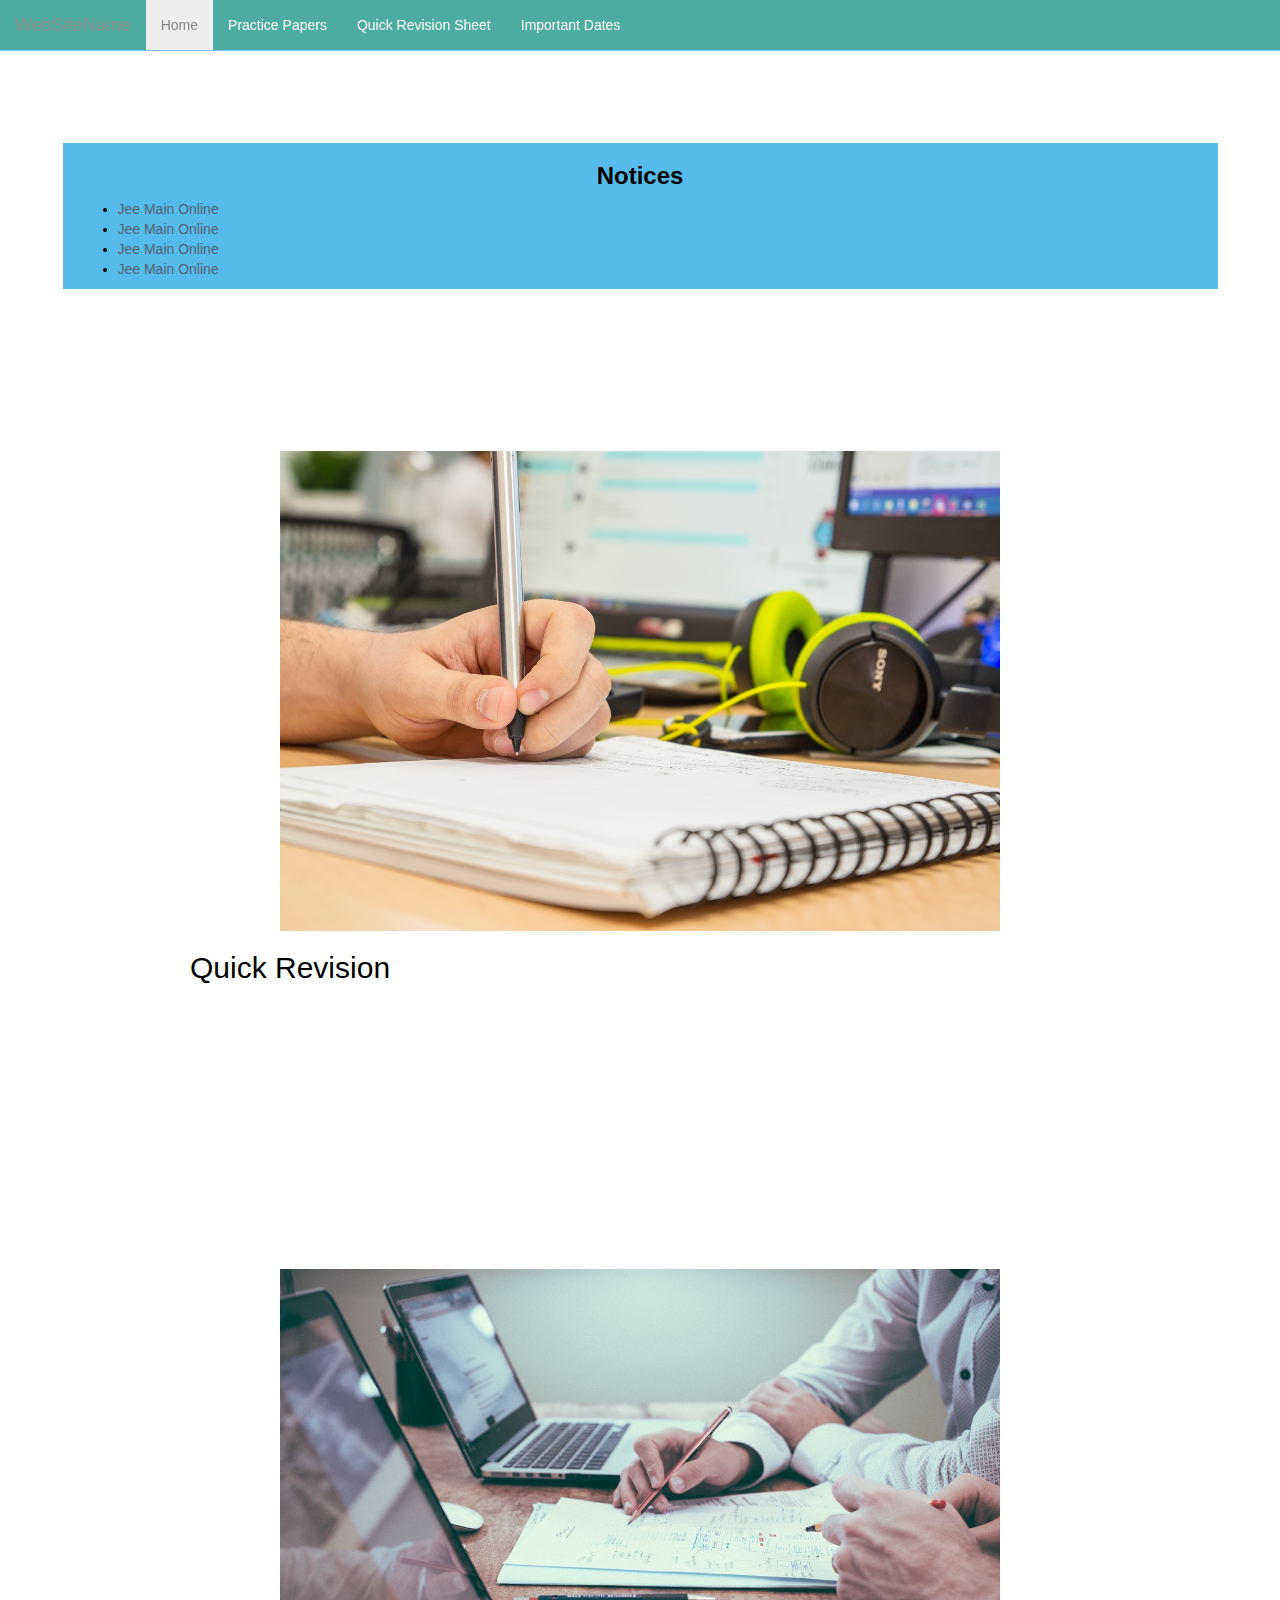
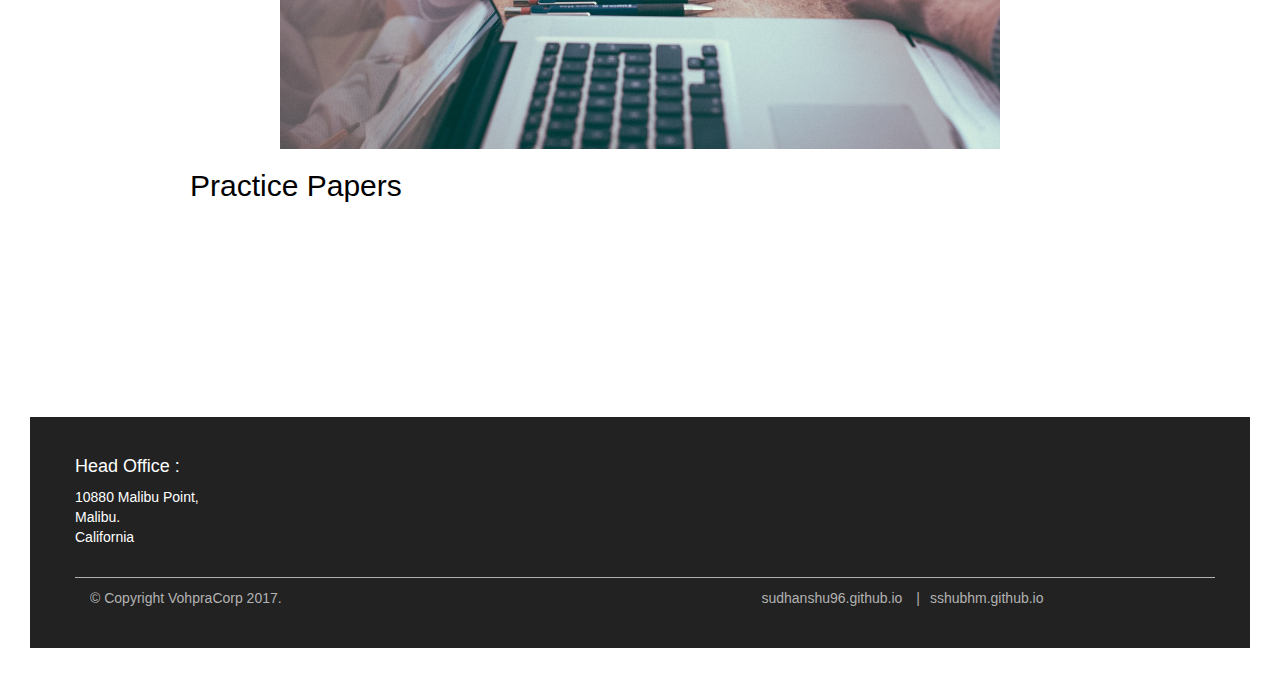
<file: index.html>
<!DOCTYPE html>
<html>
<head>
	<title>Homepage</title>
	<meta name="viewport" content="width=device-width, initial-scale=1.0">

	<link rel="stylesheet" href="//maxcdn.bootstrapcdn.com/bootstrap/3.3.7/css/bootstrap.min.css">
  <link rel="stylesheet" type="text/css" href="style.css">


</head>
<body>
	<div class="container-fluid">
	<nav class="navbar navbar-default navbar-fixed-top">
  <div class="container-fluid">
    <div class="navbar-header">
      <a class="navbar-brand" href="1">WebSiteName</a>

      <button class="navbar-toggle collapsed" data-toggle="collapse" data-target="#myNavbar">
        <span class="icon-bar"></span>
        <span class="icon-bar"></span>
        <span class="icon-bar"></span> 
      </button>
    </div>
    <div class="collapse navbar-collapse" id="myNavbar">
      <ul class="nav navbar-nav">
        <li class="active"><a href="index.html">Home</a></li>
        <li><a href="1">Practice Papers</a></li>
        <li><a href="quick-revision.html">Quick Revision Sheet</a></li> 
        <li><a href="1">Important Dates</a></li> 
      </ul>
    </div>
  </div>
</nav>


<div class="modal-body row main-row" style="padding: 5%; margin-top: 10px">
  <div class="col-md-2 m container-fluid notice-container">
    <h3 class="notice">Notices</h3>
    <ul>
      <li>
          <a href="#" style="color: #546076;">Jee Main Online</a>
      </li>
      <li>
          <a href="#" style="color: #546076;">Jee Main Online</a>
      </li>
      <li>
          <a href="#" style="color: #546076;">Jee Main Online</a>
      </li>
      <li>
          <a href="#" style="color: #546076;">Jee Main Online</a>
      </li>
    </ul>
  </div>

  <div class="col-md-5 m container-fluid">
  	<div class="image" style="padding: 10%">
  			<img src="img/quick-revision.jpg" class="img-responsive" align="middle">
        <h2 style="color: #000">Quick Revision</h2>
    </div>
  </div>
  <div class="col-md-5 m container-fluid">
    <div class="image" style="padding: 10%">
      <img src="img/previous-year-papers.jpg" class="img-responsive" align="middle">
          <h2 style="color: #000">Practice Papers</h2>
    </div>
  </div>
</div>
	</div>

    <footer class="site-footer">
    <div class="container">
      <div class="row">
      <div class="col-md-5">
        <h4>Head Office :</h4>
        <address>
          10880 Malibu Point,<br>
          Malibu.<br>
          California
        </address>
      </div>    
      </div>
      <div class="bottom-footer">
        <div class="col-md-5">&copy; Copyright VohpraCorp 2017.</div>
        <div class="col-md-7">
          <ul class="footer-inline">
            <li><a href="https://sudhanshu96.github.io/">sudhanshu96.github.io</a></li>
            <li><a href="https://sshubhm.github.io/">sshubhm.github.io</a></li>
          </ul>
        </div>
      </div>
    </div>
  </footer>
  <script src="https://ajax.googleapis.com/ajax/libs/jquery/3.1.1/jquery.min.js"></script>
  <script src="https://maxcdn.bootstrapcdn.com/bootstrap/3.3.7/js/bootstrap.min.js"></script>
	
</body>
</html>
</file>
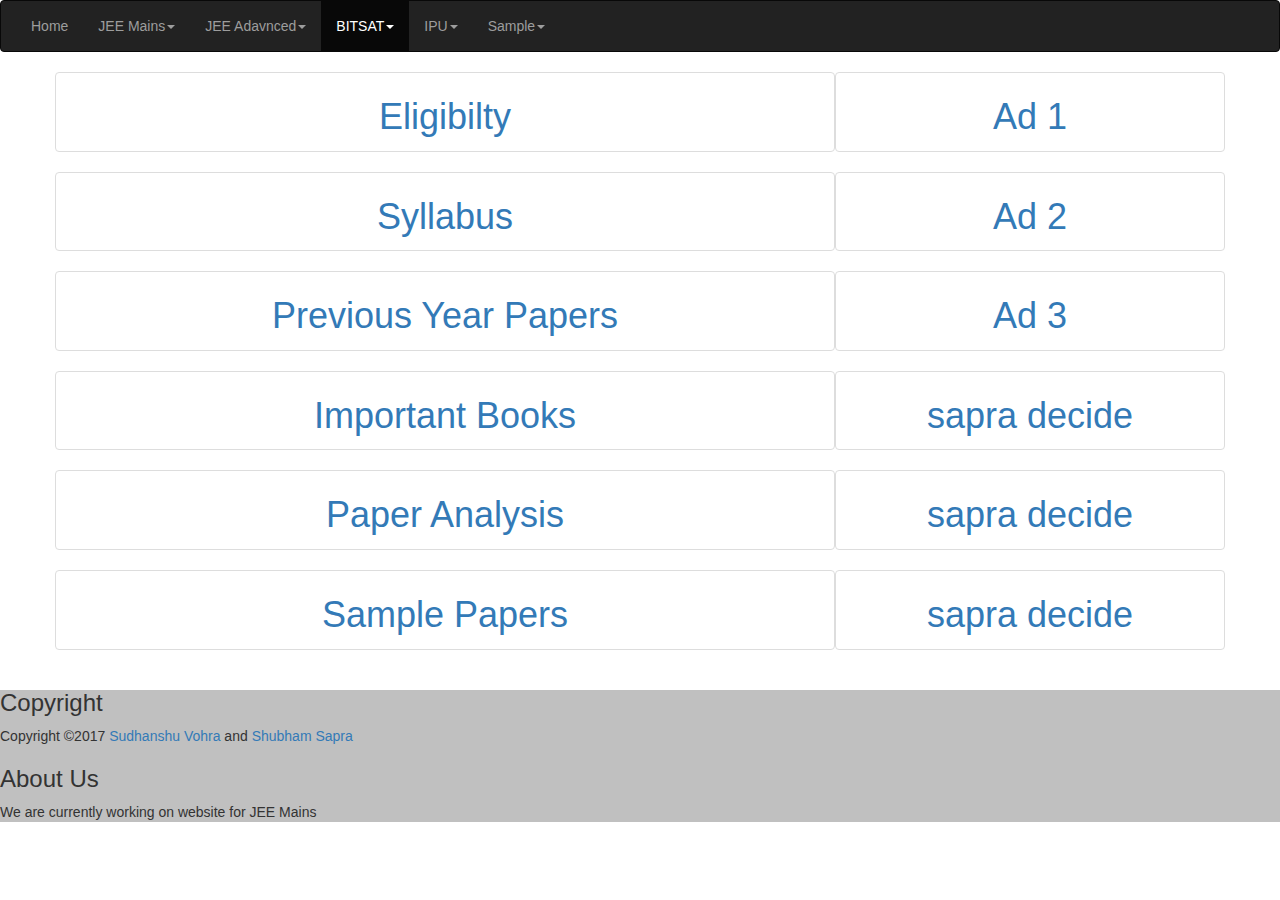
<file: bitsat.html>
<link rel="stylesheet"  href="//maxcdn.bootstrapcdn.com/bootstrap/3.3.7/css/bootstrap.min.css"/>

<!DOCTYPE html>
<html>
<head>
	<title>All about BITSAT</title>
</head>
<body>
		<header>
		
		<nav class="navbar navbar-inverse bg-inverse">
			<div class="container-fluid">
   				<ul class="nav navbar-nav" style="color:#000000">
					<li ><a href="index.html">Home</a></li>
					<li class="dropdown ">
						<a class="dropdown-toogle" data-toogle="dropdown" href="jeemain.html">JEE Mains<span class="caret"></span></a>
						<ul class="dropdown-menu">
							<li><a href="#">Previous Year Papers</a></li>
							<li><a href="#">Important Books</a>></li>
							<li><a href="#">Eligibilty</a></li>
							<li><a href="#">Syllabus</a></li>
							<li><a href="#">Paper Analysis</a></li>
							<li><a href="#">Sample Papers</a></li>
						</ul>
					</li>
					<li class="dropdown">
						<a class="dropdown-toogle" data-toogle="dropdown" href="jeeadvanced.html">JEE Adavnced<span class="caret"></span></a>
						<ul class="dropdown-menu">
							<li><a href="#">Previous Year Papers</a></li>
							<li><a href="#">Important Books</a>></li>
							<li><a href="#">Eligibilty</a></li>
							<li><a href="#">Syllabus</a></li>
							<li><a href="#">Paper Analysis</a></li>
							<li><a href="#">Sample Papers</a></li>
						</ul>
					</li>
					<li class="dropdown active">
						<a class="dropdown-toogle" data-toogle="dropdown" href="bitsat.html">BITSAT<span class="caret"></span></a>
						<ul class="dropdown-menu">
							<li><a href="#">Previous Year Papers</a></li>
							<li><a href="#">Important Books</a>></li>
							<li><a href="#">Eligibilty</a></li>
							<li><a href="#">Syllabus</a></li>
							<li><a href="#">Paper Analysis</a></li>
							<li><a href="#">Sample Papers</a></li>
						</ul>
					</li>
					<li class="dropdown">
						<a class="dropdown-toogle" data-toogle="dropdown" href="ipu.html">IPU<span class="caret"></span></a>
						<ul class="dropdown-menu">
							<li><a href="#">Previous Year Papers</a></li>
							<li><a href="#">Important Books</a>></li>
							<li><a href="#">Eligibilty</a></li>
							<li><a href="#">Syllabus</a></li>
							<li><a href="#">Paper Analysis</a></li>
							<li><a href="#">Sample Papers</a></li>
						</ul>
					</li>
					<li class="dropdown">
						<a class="dropdown-toogle" data-toogle="dropdown" href="#">Sample<span class="caret"></span></a>
						<ul class="dropdown-menu">
							<li><a href="#">Previous Year Papers</a></li>
							<li><a href="#">Important Books</a>></li>
							<li><a href="#">Eligibilty</a></li>
							<li><a href="#">Syllabus</a></li>
							<li><a href="#">Paper Analysis</a></li>
							<li><a href="#">Sample Papers</a></li>
						</ul>
					</li>
				</ul>
			</div>
		</nav>
	</header>

	<div id="JEE-Mains-content" class="container-fluid">
		<div class="container">
			<div class="row" id="eligibilty">
				<div class="col-md-8 thumbnail">
					<h1 class="text-center text-primary">Eligibilty</h1>
				</div>
				<div class="col-md-4 thumbnail">
					<h1 class="text-center text-primary">Ad 1</h1>
				</div>
			</div>
			<div class="row" id="syllabus">
				<div class="col-md-8 thumbnail">
					<h1 class="text-center text-primary">Syllabus</h1>
				</div>
				<div class="col-md-4 thumbnail">
					<h1 class="text-center text-primary">Ad 2</h1>
				</div>
			</div>
			<div class="row" id="previous-year-papers">
				<div class="col-md-8 thumbnail">
					<h1 class="text-center text-primary">Previous Year Papers</h1>
				</div>
				<div class="col-md-4 thumbnail">
					<h1 class="text-center text-primary">Ad 3</h1>
				</div>
			</div>
			<div class="row" id="important-books">
				<div class="col-md-8 thumbnail">
					<h1 class="text-center text-primary">Important Books</h1>
				</div>
				<div class="col-md-4 thumbnail">
					<h1 class="text-center text-primary">sapra decide</h1>
				</div>
			</div>
			<div class="row" id="paper-analysis">
				<div class="col-md-8 thumbnail">
					<h1 class="text-center text-primary">Paper Analysis</h1>
				</div>
				<div class="col-md-4 thumbnail">
					<h1 class="text-center text-primary">sapra decide</h1>
				</div>
			</div>
			<div class="row" id="sample-papers">
				<div class="col-md-8 thumbnail">
					<h1 class="text-center text-primary">Sample Papers</h1>
				</div>
				<div class="col-md-4 thumbnail">
					<h1 class="text-center text-primary">sapra decide</h1>
				</div>
			</div>			
		</div>
	</div>
	
	<footer style="background-color: silver">
		<div class="footer-box">
			<div class="footer-box-title"><h3>Copyright</h3></div>
			<div class="footer-box-entry">Copyright &copy;2017 <a href="sudhanshu96.github.io">Sudhanshu Vohra</a> and <a href="#">Shubham Sapra</a></div>
		</div>
		<div class="footer-box">
			<div class="footer-box-title"><h3>About Us</h3></div>
			<div class="footer-box-entry">We are currently working on website for JEE Mains</div>
		</div>
	</footer>

</body>
</html>
</file>
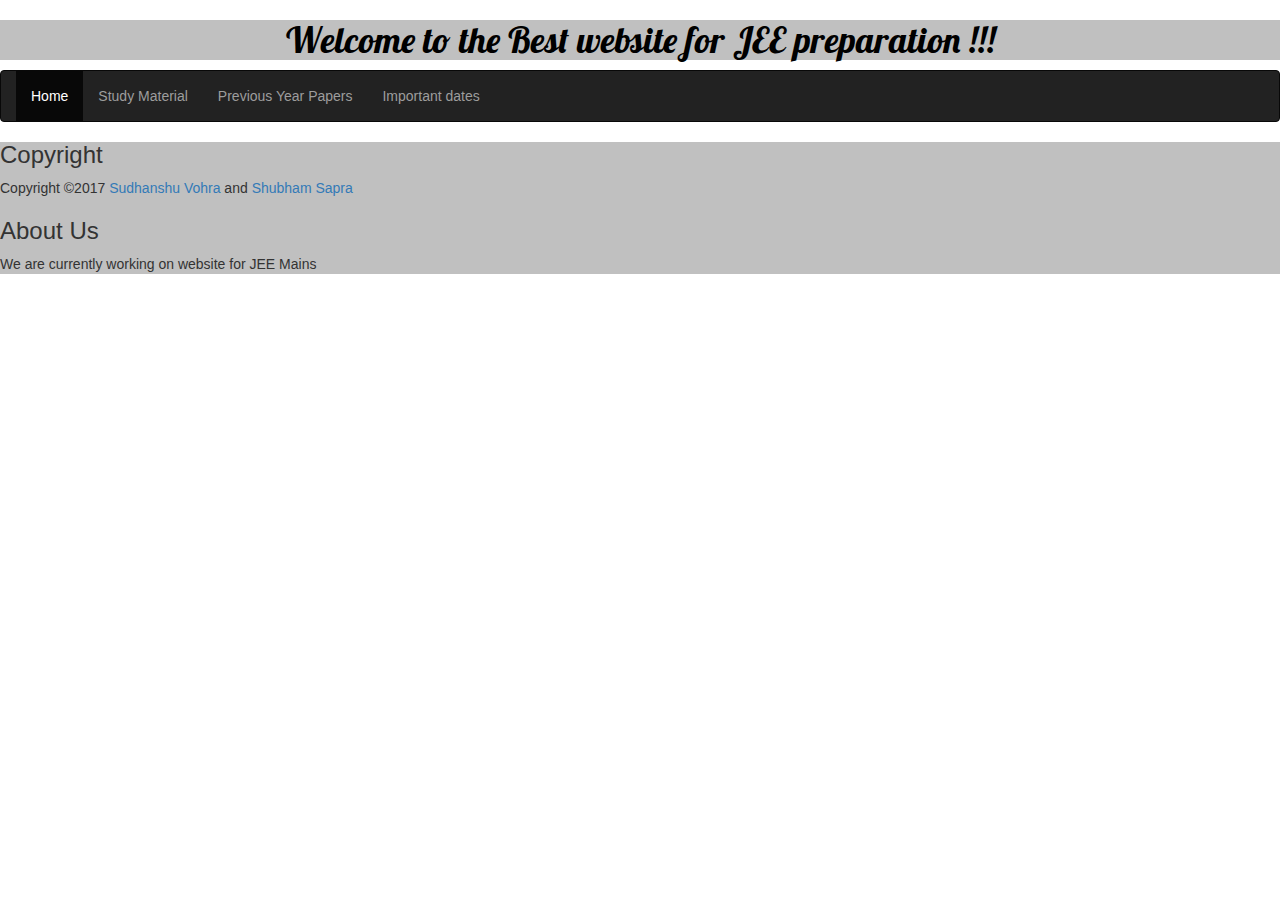
<file: Bootstrap.html>
<link rel="stylesheet"  href="http://maxcdn.bootstrapcdn.com/bootstrap/3.3.7/css/bootstrap.min.css"/>

<link href="https://fonts.googleapis.com/css?family=Lobster" rel="stylesheet" type="text/css">

<style type="text/css">
	.heading-text {
		font-family: Lobster,Monospace;
		color: #000000;
	}
</style>

<!DOCTYPE html>
<html>
<head>
	<title>Making a Responsive design</title>
</head>
<body>
	<header>
		<div style="background-color: silver">
			<h1 class="text-center heading-text">Welcome to the Best website for JEE preparation !!!</h1>
		</div>
		<nav class="navbar navbar-inverse bg-inverse">
			<div class="container-fluid">
   				<ul class="nav navbar-nav" style="color:#000000">
					<li class="active"><a href="#">Home</a></li>
					<li><a href="#">Study Material</a></li>
					<li><a href="#">Previous Year Papers</a></li>
					<li><a href="#">Important dates</a></li>
				</ul>
			</div>
		</nav>
	</header>

	<footer style="background-color: silver">
		<div class="footer-box">
			<div class="footer-box-title"><h3>Copyright</h3></div>
			<div class="footer-box-entry">Copyright &copy;2017 <a href="sudhanshu96.github.io">Sudhanshu Vohra</a> and <a href="#">Shubham Sapra</a></div>
		</div>
		<div class="footer-box">
			<div class="footer-box-title"><h3>About Us</h3></div>
			<div class="footer-box-entry">We are currently working on website for JEE Mains</div>
		</div>
	</footer>
</body>
</html>
</file>
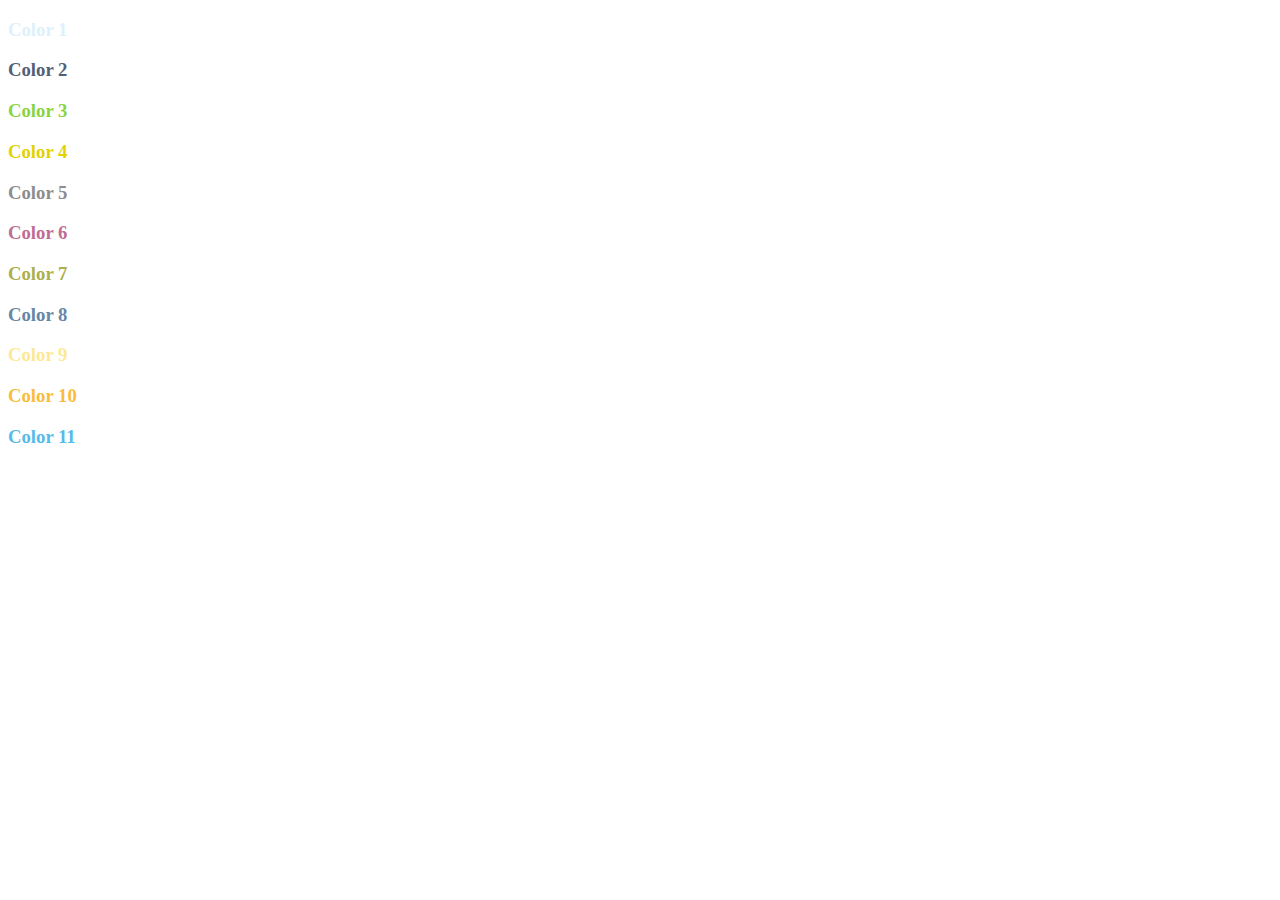
<file: color.html>
<!DOCTYPE html>
<html>
<head>
	<title>Colors</title>
</head>
<body>
	<h3 style="color: #ddf1fb;">Color 1</h3>
	<h3 style="color: #546076;">Color 2</h3>
	<h3 style="color: #8Ad43F;">Color 3</h3>
	<h3 style="color: #E3D200;">Color 4</h3>
	<h3 style="color: #8d8d8d;">Color 5</h3>
	<h3 style="color: #C06D94;">Color 6</h3>
	<h3 style="color: #ACAF4C;">Color 7</h3>	
	<h3 style="color: #6587a5;">Color 8</h3>
	<h3 style="color: #fde893;">Color 9</h3>
	<h3 style="color: #FABC3D;">Color 10</h3>	
	<h3 style="color: #55bbea;">Color 11</h3>			
</body>
</html>
</file>
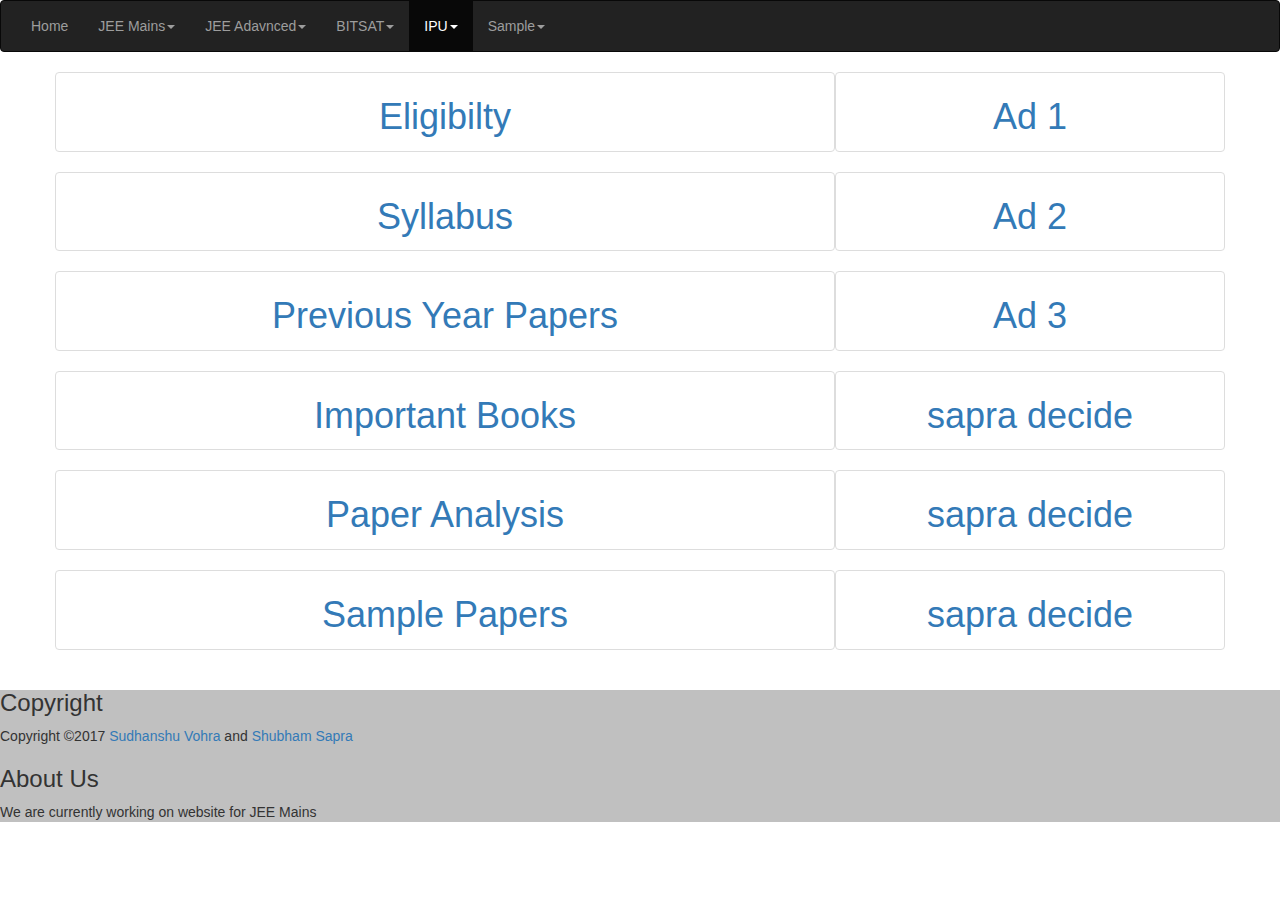
<file: ipu.html>
<link rel="stylesheet"  href="//maxcdn.bootstrapcdn.com/bootstrap/3.3.7/css/bootstrap.min.css"/>

<!DOCTYPE html>
<html>
<head>
	<title>All about IP University</title>
</head>
<body>
		<header>
		
		<nav class="navbar navbar-inverse bg-inverse">
			<div class="container-fluid">
   				<ul class="nav navbar-nav" style="color:#000000">
					<li ><a href="index.html">Home</a></li>
					<li class="dropdown ">
						<a class="dropdown-toogle" data-toogle="dropdown" href="jeemain.html">JEE Mains<span class="caret"></span></a>
						<ul class="dropdown-menu">
							<li><a href="#">Previous Year Papers</a></li>
							<li><a href="#">Important Books</a>></li>
							<li><a href="#">Eligibilty</a></li>
							<li><a href="#">Syllabus</a></li>
							<li><a href="#">Paper Analysis</a></li>
							<li><a href="#">Sample Papers</a></li>
						</ul>
					</li>
					<li class="dropdown">
						<a class="dropdown-toogle" data-toogle="dropdown" href="jeeadvanced.html">JEE Adavnced<span class="caret"></span></a>
						<ul class="dropdown-menu">
							<li><a href="#">Previous Year Papers</a></li>
							<li><a href="#">Important Books</a>></li>
							<li><a href="#">Eligibilty</a></li>
							<li><a href="#">Syllabus</a></li>
							<li><a href="#">Paper Analysis</a></li>
							<li><a href="#">Sample Papers</a></li>
						</ul>
					</li>
					<li class="dropdown">
						<a class="dropdown-toogle" data-toogle="dropdown" href="bitsat.html">BITSAT<span class="caret"></span></a>
						<ul class="dropdown-menu">
							<li><a href="#">Previous Year Papers</a></li>
							<li><a href="#">Important Books</a>></li>
							<li><a href="#">Eligibilty</a></li>
							<li><a href="#">Syllabus</a></li>
							<li><a href="#">Paper Analysis</a></li>
							<li><a href="#">Sample Papers</a></li>
						</ul>
					</li>
					<li class="dropdown active">
						<a class="dropdown-toogle" data-toogle="dropdown" href="ipu.html">IPU<span class="caret"></span></a>
						<ul class="dropdown-menu">
							<li><a href="#">Previous Year Papers</a></li>
							<li><a href="#">Important Books</a>></li>
							<li><a href="#">Eligibilty</a></li>
							<li><a href="#">Syllabus</a></li>
							<li><a href="#">Paper Analysis</a></li>
							<li><a href="#">Sample Papers</a></li>
						</ul>
					</li>
					<li class="dropdown">
						<a class="dropdown-toogle" data-toogle="dropdown" href="#">Sample<span class="caret"></span></a>
						<ul class="dropdown-menu">
							<li><a href="#">Previous Year Papers</a></li>
							<li><a href="#">Important Books</a>></li>
							<li><a href="#">Eligibilty</a></li>
							<li><a href="#">Syllabus</a></li>
							<li><a href="#">Paper Analysis</a></li>
							<li><a href="#">Sample Papers</a></li>
						</ul>
					</li>
				</ul>
			</div>
		</nav>
	</header>

	<div id="JEE-Mains-content" class="container-fluid">
		<div class="container">
			<div class="row" id="eligibilty">
				<div class="col-md-8 thumbnail">
					<h1 class="text-center text-primary">Eligibilty</h1>
				</div>
				<div class="col-md-4 thumbnail">
					<h1 class="text-center text-primary">Ad 1</h1>
				</div>
			</div>
			<div class="row" id="syllabus">
				<div class="col-md-8 thumbnail">
					<h1 class="text-center text-primary">Syllabus</h1>
				</div>
				<div class="col-md-4 thumbnail">
					<h1 class="text-center text-primary">Ad 2</h1>
				</div>
			</div>
			<div class="row" id="previous-year-papers">
				<div class="col-md-8 thumbnail">
					<h1 class="text-center text-primary">Previous Year Papers</h1>
				</div>
				<div class="col-md-4 thumbnail">
					<h1 class="text-center text-primary">Ad 3</h1>
				</div>
			</div>
			<div class="row" id="important-books">
				<div class="col-md-8 thumbnail">
					<h1 class="text-center text-primary">Important Books</h1>
				</div>
				<div class="col-md-4 thumbnail">
					<h1 class="text-center text-primary">sapra decide</h1>
				</div>
			</div>
			<div class="row" id="paper-analysis">
				<div class="col-md-8 thumbnail">
					<h1 class="text-center text-primary">Paper Analysis</h1>
				</div>
				<div class="col-md-4 thumbnail">
					<h1 class="text-center text-primary">sapra decide</h1>
				</div>
			</div>
			<div class="row" id="sample-papers">
				<div class="col-md-8 thumbnail">
					<h1 class="text-center text-primary">Sample Papers</h1>
				</div>
				<div class="col-md-4 thumbnail">
					<h1 class="text-center text-primary">sapra decide</h1>
				</div>
			</div>			
		</div>
	</div>
	
	<footer style="background-color: silver">
		<div class="footer-box">
			<div class="footer-box-title"><h3>Copyright</h3></div>
			<div class="footer-box-entry">Copyright &copy;2017 <a href="sudhanshu96.github.io">Sudhanshu Vohra</a> and <a href="#">Shubham Sapra</a></div>
		</div>
		<div class="footer-box">
			<div class="footer-box-title"><h3>About Us</h3></div>
			<div class="footer-box-entry">We are currently working on website for JEE Mains</div>
		</div>
	</footer>

</body>
</html>
</file>
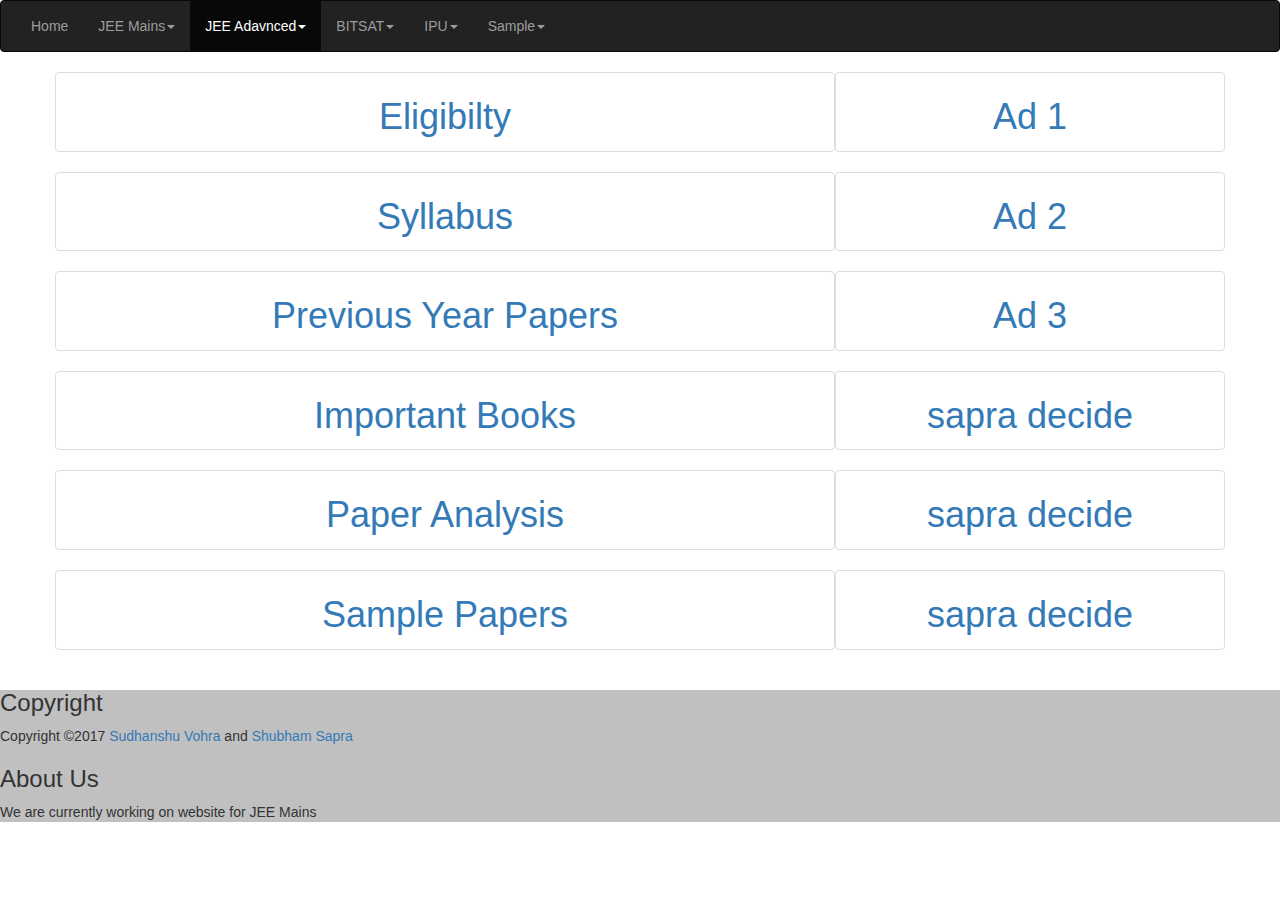
<file: jeeadvanced.html>
<link rel="stylesheet"  href="//maxcdn.bootstrapcdn.com/bootstrap/3.3.7/css/bootstrap.min.css"/>

<!DOCTYPE html>
<html>
<head>
	<title>All about JEE Advanced</title>
</head>
<body>
		<header>
		
		<nav class="navbar navbar-inverse bg-inverse">
			<div class="container-fluid">
   				<ul class="nav navbar-nav" style="color:#000000">
					<li ><a href="index.html">Home</a></li>
					<li class="dropdown ">
						<a class="dropdown-toogle" data-toogle="dropdown" href="jeemain.html">JEE Mains<span class="caret"></span></a>
						<ul class="dropdown-menu">
							<li><a href="#">Previous Year Papers</a></li>
							<li><a href="#">Important Books</a>></li>
							<li><a href="#">Eligibilty</a></li>
							<li><a href="#">Syllabus</a></li>
							<li><a href="#">Paper Analysis</a></li>
							<li><a href="#">Sample Papers</a></li>
						</ul>
					</li>
					<li class="dropdown active">
						<a class="dropdown-toogle" data-toogle="dropdown" href="jeeadvanced.html">JEE Adavnced<span class="caret"></span></a>
						<ul class="dropdown-menu">
							<li><a href="#">Previous Year Papers</a></li>
							<li><a href="#">Important Books</a>></li>
							<li><a href="#">Eligibilty</a></li>
							<li><a href="#">Syllabus</a></li>
							<li><a href="#">Paper Analysis</a></li>
							<li><a href="#">Sample Papers</a></li>
						</ul>
					</li>
					<li class="dropdown">
						<a class="dropdown-toogle" data-toogle="dropdown" href="bitsat.html">BITSAT<span class="caret"></span></a>
						<ul class="dropdown-menu">
							<li><a href="#">Previous Year Papers</a></li>
							<li><a href="#">Important Books</a>></li>
							<li><a href="#">Eligibilty</a></li>
							<li><a href="#">Syllabus</a></li>
							<li><a href="#">Paper Analysis</a></li>
							<li><a href="#">Sample Papers</a></li>
						</ul>
					</li>
					<li class="dropdown">
						<a class="dropdown-toogle" data-toogle="dropdown" href="ipu.html">IPU<span class="caret"></span></a>
						<ul class="dropdown-menu">
							<li><a href="#">Previous Year Papers</a></li>
							<li><a href="#">Important Books</a>></li>
							<li><a href="#">Eligibilty</a></li>
							<li><a href="#">Syllabus</a></li>
							<li><a href="#">Paper Analysis</a></li>
							<li><a href="#">Sample Papers</a></li>
						</ul>
					</li>
					<li class="dropdown">
						<a class="dropdown-toogle" data-toogle="dropdown" href="#">Sample<span class="caret"></span></a>
						<ul class="dropdown-menu">
							<li><a href="#">Previous Year Papers</a></li>
							<li><a href="#">Important Books</a>></li>
							<li><a href="#">Eligibilty</a></li>
							<li><a href="#">Syllabus</a></li>
							<li><a href="#">Paper Analysis</a></li>
							<li><a href="#">Sample Papers</a></li>
						</ul>
					</li>
				</ul>
			</div>
		</nav>
	</header>

	<div id="JEE-Mains-content" class="container-fluid">
		<div class="container">
			<div class="row" id="eligibilty">
				<div class="col-md-8 thumbnail">
					<h1 class="text-center text-primary">Eligibilty</h1>
				</div>
				<div class="col-md-4 thumbnail">
					<h1 class="text-center text-primary">Ad 1</h1>
				</div>
			</div>
			<div class="row" id="syllabus">
				<div class="col-md-8 thumbnail">
					<h1 class="text-center text-primary">Syllabus</h1>
				</div>
				<div class="col-md-4 thumbnail">
					<h1 class="text-center text-primary">Ad 2</h1>
				</div>
			</div>
			<div class="row" id="previous-year-papers">
				<div class="col-md-8 thumbnail">
					<h1 class="text-center text-primary">Previous Year Papers</h1>
				</div>
				<div class="col-md-4 thumbnail">
					<h1 class="text-center text-primary">Ad 3</h1>
				</div>
			</div>
			<div class="row" id="important-books">
				<div class="col-md-8 thumbnail">
					<h1 class="text-center text-primary">Important Books</h1>
				</div>
				<div class="col-md-4 thumbnail">
					<h1 class="text-center text-primary">sapra decide</h1>
				</div>
			</div>
			<div class="row" id="paper-analysis">
				<div class="col-md-8 thumbnail">
					<h1 class="text-center text-primary">Paper Analysis</h1>
				</div>
				<div class="col-md-4 thumbnail">
					<h1 class="text-center text-primary">sapra decide</h1>
				</div>
			</div>
			<div class="row" id="sample-papers">
				<div class="col-md-8 thumbnail">
					<h1 class="text-center text-primary">Sample Papers</h1>
				</div>
				<div class="col-md-4 thumbnail">
					<h1 class="text-center text-primary">sapra decide</h1>
				</div>
			</div>			
		</div>
	</div>
	
	<footer style="background-color: silver">
		<div class="footer-box">
			<div class="footer-box-title"><h3>Copyright</h3></div>
			<div class="footer-box-entry">Copyright &copy;2017 <a href="sudhanshu96.github.io">Sudhanshu Vohra</a> and <a href="#">Shubham Sapra</a></div>
		</div>
		<div class="footer-box">
			<div class="footer-box-title"><h3>About Us</h3></div>
			<div class="footer-box-entry">We are currently working on website for JEE Mains</div>
		</div>
	</footer>

</body>
</html>
</file>
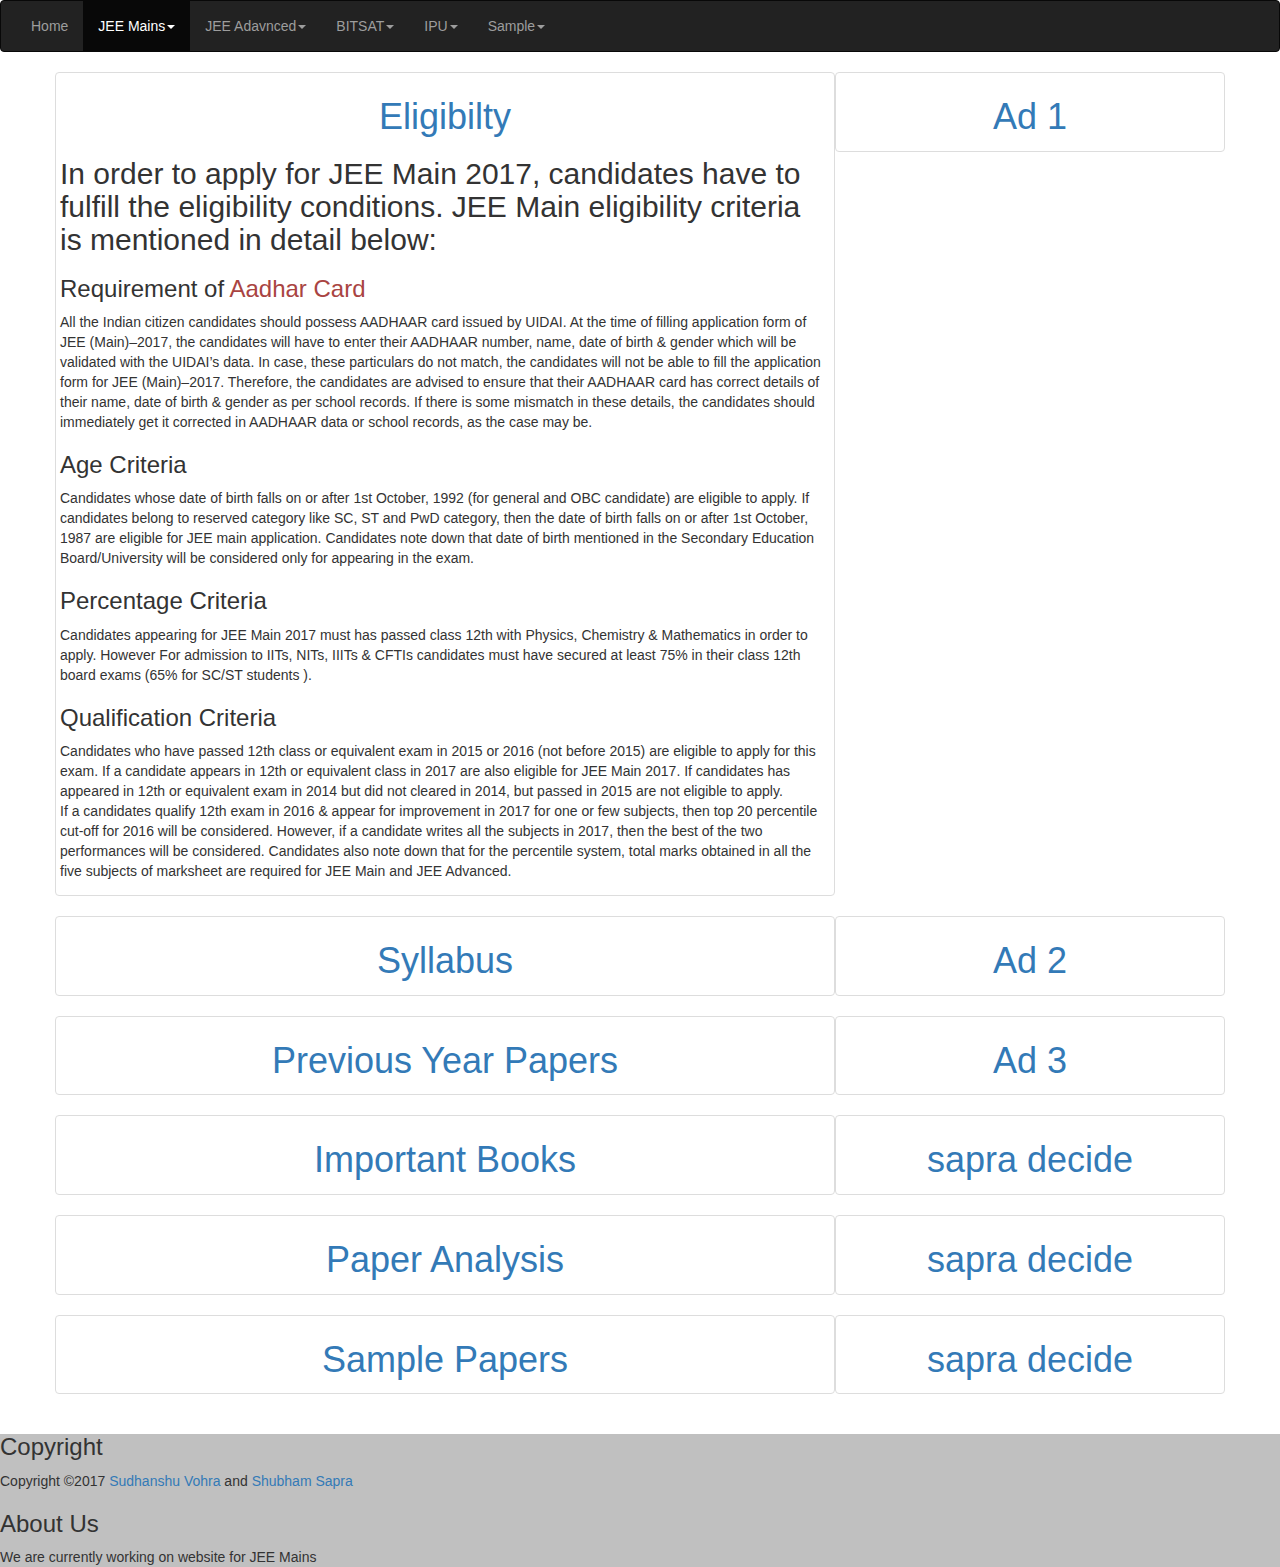
<file: jeemain.html>
<link rel="stylesheet"  href="//maxcdn.bootstrapcdn.com/bootstrap/3.3.7/css/bootstrap.min.css"/>

<!DOCTYPE html>
<html>
<head>
	<title>All about JEE Mains</title>
</head>
<body>
		<header>
		
		<nav class="navbar navbar-inverse bg-inverse">
			<div class="container-fluid">
   				<ul class="nav navbar-nav" style="color:#000000">
					<li ><a href="index.html">Home</a></li>
					<li class="dropdown active">
						<a class="dropdown-toogle" data-toogle="dropdown" href="jeemain.html">JEE Mains<span class="caret"></span></a>
						<ul class="dropdown-menu">
							<li><a href="#">Previous Year Papers</a></li>
							<li><a href="#">Important Books</a>></li>
							<li><a href="#">Eligibilty</a></li>
							<li><a href="#">Syllabus</a></li>
							<li><a href="#">Paper Analysis</a></li>
							<li><a href="#">Sample Papers</a></li>
						</ul>
					</li>
					<li class="dropdown">
						<a class="dropdown-toogle" data-toogle="dropdown" href="jeeadvanced.html">JEE Adavnced<span class="caret"></span></a>
						<ul class="dropdown-menu">
							<li><a href="#">Previous Year Papers</a></li>
							<li><a href="#">Important Books</a>></li>
							<li><a href="#">Eligibilty</a></li>
							<li><a href="#">Syllabus</a></li>
							<li><a href="#">Paper Analysis</a></li>
							<li><a href="#">Sample Papers</a></li>
						</ul>
					</li>
					<li class="dropdown">
						<a class="dropdown-toogle" data-toogle="dropdown" href="bitsat.html">BITSAT<span class="caret"></span></a>
						<ul class="dropdown-menu">
							<li><a href="#">Previous Year Papers</a></li>
							<li><a href="#">Important Books</a>></li>
							<li><a href="#">Eligibilty</a></li>
							<li><a href="#">Syllabus</a></li>
							<li><a href="#">Paper Analysis</a></li>
							<li><a href="#">Sample Papers</a></li>
						</ul>
					</li>
					<li class="dropdown">
						<a class="dropdown-toogle" data-toogle="dropdown" href="ipu.html">IPU<span class="caret"></span></a>
						<ul class="dropdown-menu">
							<li><a href="#">Previous Year Papers</a></li>
							<li><a href="#">Important Books</a>></li>
							<li><a href="#">Eligibilty</a></li>
							<li><a href="#">Syllabus</a></li>
							<li><a href="#">Paper Analysis</a></li>
							<li><a href="#">Sample Papers</a></li>
						</ul>
					</li>
					<li class="dropdown">
						<a class="dropdown-toogle" data-toogle="dropdown" href="#">Sample<span class="caret"></span></a>
						<ul class="dropdown-menu">
							<li><a href="#">Previous Year Papers</a></li>
							<li><a href="#">Important Books</a>></li>
							<li><a href="#">Eligibilty</a></li>
							<li><a href="#">Syllabus</a></li>
							<li><a href="#">Paper Analysis</a></li>
							<li><a href="#">Sample Papers</a></li>
						</ul>
					</li>
				</ul>
			</div>
		</nav>
	</header>

	<div id="JEE-Mains-content" class="container-fluid">
		<div class="container">
			<div class="row" id="eligibilty">
				<div class="col-md-8 thumbnail">
					<h1 class="text-center text-primary">Eligibilty</h1>
					<article>
						<h2> In order to apply for JEE Main 2017, candidates have to fulfill the eligibility conditions. JEE Main eligibility criteria is mentioned in detail below:</h2>
						<h3>Requirement of <span class="text-danger">Aadhar Card</span></h3> 
						<p>All the Indian citizen candidates should possess AADHAAR card issued by UIDAI. At the time of filling application form of JEE (Main)–2017, the candidates will have to enter their AADHAAR number, name, date of birth & gender which will be validated with the UIDAI’s data.  In case, these particulars do not match, the candidates will not be able to fill the application form for JEE (Main)–2017. Therefore, the candidates are advised to ensure that their AADHAAR card has correct details of their name, date of birth & gender as per school records. If there is some mismatch in these details, the candidates should immediately get it corrected in AADHAAR data or school records, as the case may be.
						</p>
						<h3>Age Criteria</h3> 
						<p>Candidates whose date of birth falls on or after 1st October, 1992 (for general and OBC candidate) are eligible to apply. If candidates belong to reserved category like SC, ST and PwD category, then the date of birth falls on or after 1st October, 1987 are eligible for JEE main application. Candidates note down that date of birth mentioned in the Secondary Education Board/University will be considered only for appearing in the exam.
						</p>
						<h3>Percentage Criteria</h3> 
						<p>Candidates appearing for JEE Main 2017 must has passed class 12th with Physics, Chemistry & Mathematics in order to apply. However For admission to IITs, NITs, IIITs & CFTIs candidates must have secured at least 75% in their class 12th board exams (65% for SC/ST students ).
						</p>
						<h3>Qualification Criteria</h3> 
						<p>Candidates who have passed 12th class or equivalent exam in 2015 or 2016 (not before 2015) are eligible to apply for this exam. If a candidate appears in 12th or equivalent class in 2017 are also eligible for JEE Main 2017. If candidates has appeared in 12th or equivalent exam in 2014 but did not cleared in 2014, but passed in 2015 are not eligible to apply.<br>
						If a candidates qualify 12th exam in 2016 & appear for improvement in 2017 for one or few subjects, then top 20 percentile cut-off for 2016 will be considered. However, if a candidate writes all the subjects in 2017, then the best of the two performances will be considered. Candidates also note down that for the percentile system, total marks obtained in all the five subjects of marksheet are required for JEE Main and JEE Advanced.
						</p>

					</article>
				</div>
				<div class="col-md-4 thumbnail">
					<h1 class="text-center text-primary">Ad 1</h1>
				</div>
			</div>
			<div class="row" id="syllabus">
				<div class="col-md-8 thumbnail">
					<h1 class="text-center text-primary">Syllabus</h1>
				</div>
				<div class="col-md-4 thumbnail">
					<h1 class="text-center text-primary">Ad 2</h1>
				</div>
			</div>
			<div class="row" id="previous-year-papers">
				<div class="col-md-8 thumbnail">
					<h1 class="text-center text-primary">Previous Year Papers</h1>
				</div>
				<div class="col-md-4 thumbnail">
					<h1 class="text-center text-primary">Ad 3</h1>
				</div>
			</div>
			<div class="row" id="important-books">
				<div class="col-md-8 thumbnail">
					<h1 class="text-center text-primary">Important Books</h1>
				</div>
				<div class="col-md-4 thumbnail">
					<h1 class="text-center text-primary">sapra decide</h1>
				</div>
			</div>
			<div class="row" id="paper-analysis">
				<div class="col-md-8 thumbnail">
					<h1 class="text-center text-primary">Paper Analysis</h1>
				</div>
				<div class="col-md-4 thumbnail">
					<h1 class="text-center text-primary">sapra decide</h1>
				</div>
			</div>
			<div class="row" id="sample-papers">
				<div class="col-md-8 thumbnail">
					<h1 class="text-center text-primary">Sample Papers</h1>
				</div>
				<div class="col-md-4 thumbnail">
					<h1 class="text-center text-primary">sapra decide</h1>
				</div>
			</div>			
		</div>
	</div>
	
	<footer style="background-color: silver">
		<div class="footer-box">
			<div class="footer-box-title"><h3>Copyright</h3></div>
			<div class="footer-box-entry">Copyright &copy;2017 <a href="sudhanshu96.github.io">Sudhanshu Vohra</a> and <a href="#">Shubham Sapra</a></div>
		</div>
		<div class="footer-box">
			<div class="footer-box-title"><h3>About Us</h3></div>
			<div class="footer-box-entry">We are currently working on website for JEE Mains</div>
		</div>
	</footer>

</body>
</html>
</file>
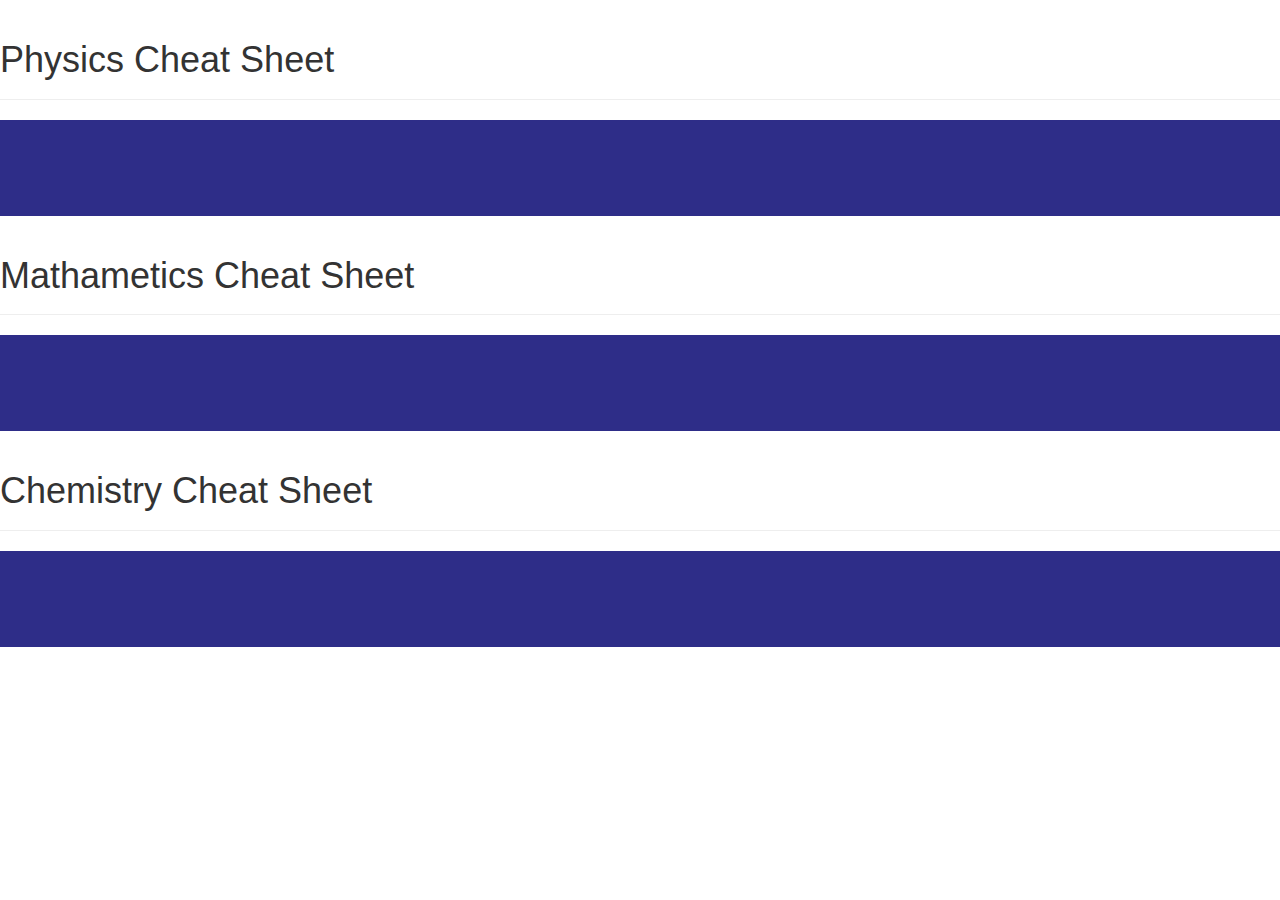
<file: quick-revision.html>
<!DOCTYPE html>
<html>
<head>

<meta charset="utf-8">

<link rel="stylesheet"  href="http://maxcdn.bootstrapcdn.com/bootstrap/3.3.7/css/bootstrap.min.css"/>

	<title>Quick Revision Corner</title>

</head>
<body>

<div class="contianer">
	<div id="physics-corner ">
		<div class="page-header">
			<h1>Physics Cheat Sheet</h1>
		</div>
		<div class="jumbotron" style="background-color: #2E2D88"></div>
	</div>

	<div id="maths-corner">
		<div class="page-header">
			<h1>Mathametics Cheat Sheet</h1>
		</div>
		<div class="jumbotron" style="background-color: #2E2D88"></div>
	</div>

	<div id="chem-corner">
		<div class="page-header">
			<h1>Chemistry Cheat Sheet</h1>
		</div>
		<div class="jumbotron" style="background-color: #2E2D88"></div>
	</div>
</div>

</body>
</html>
</file>
<file: style.css>
body{
	padding-top: 70px;
	background-color: #FFFFFF;
}
.navbar-default {
    background-color: #00897B;
    border-color: #42A5F5;
    opacity: 0.7;
    filter: opacity(70);
}
/* title */
.navbar-default .navbar-brand {
    color: white;
}
.navbar-default .navbar-brand:hover,
.navbar-default .navbar-brand:focus {
    color: #5E5E5E;
}
/* link */

.navbar-default .navbar-nav > li > a {
    color: white;
}
.navbar-default .navbar-nav > li > a:hover,
.navbar-default .navbar-nav > li > a:focus {
    color: #333;
}
.navbar-default .navbar-nav > .active > a, 
.navbar-default .navbar-nav > .active > a:hover, 
.navbar-default .navbar-nav > .active > a:focus {
    color: #555;
    background-color: #E7E7E7;
}
.navbar-default .navbar-nav > .open > a, 
.navbar-default .navbar-nav > .open > a:hover, 
.navbar-default .navbar-nav > .open > a:focus {
    color: #555;
    background-color: #D5D5D5;
}
/* caret */
.navbar-default .navbar-nav > .dropdown > a .caret {
    border-top-color: #777;
    border-bottom-color: #777;
}
.navbar-default .navbar-nav > .dropdown > a:hover .caret,
.navbar-default .navbar-nav > .dropdown > a:focus .caret {
    border-top-color: #333;
    border-bottom-color: #333;
}
.navbar-default .navbar-nav > .open > a .caret, 
.navbar-default .navbar-nav > .open > a:hover .caret, 
.navbar-default .navbar-nav > .open > a:focus .caret {
    border-top-color: #555;
    border-bottom-color: #555;
}
/* mobile version */
.navbar-default .navbar-toggle {
    border-color: #DDD;
}
.navbar-default .navbar-toggle:hover,
.navbar-default .navbar-toggle:focus {
    background-color: #DDD;
}
.navbar-default .navbar-toggle .icon-bar {
    background-color: #CCC;
}
@media (max-width: 767px) {
    .navbar-default .navbar-nav .open .dropdown-menu > li > a {
        color: #777;
    }
    .navbar-default .navbar-nav .open .dropdown-menu > li > a:hover,
    .navbar-default .navbar-nav .open .dropdown-menu > li > a:focus {
        color: #333;
    }
}

img{
	margin: 0 auto;
	margin-top: 50px;
    margin-bottom: 20px;
	width: 80%;
	height: 80%;
}
.m{
	overflow: auto;
	position: relative;
	align-content: center;	
	width: 100%;
	
}
.image img {
    -webkit-transition: all 0.5s ease; /* Safari and Chrome */
    -moz-transition: all 0.5s ease; /* Firefox */
    -ms-transition: all 0.5s ease; /* IE 9 */
    -o-transition: all 0.5s ease; /* Opera */
    transition: all 0.5s ease;
}
.image:hover img {
    -webkit-transform:scale(1.07); /* Safari and Chrome */
    -moz-transform:scale(1.07); /* Firefox */
    -ms-transform:scale(1.07); /* IE 9 */
    -o-transform:scale(1.07); /* Opera */
     transform:scale(1.07);
}
.notice-container{
	height: 100%;
	background-color: #55bbea;
	color: #000000;
}
.notice{
	font-weight: bold;
	text-align: center;
}
a{
	text-decoration: none;
}

.site-footer{
        background-color: #222;
        color: #FFF;
        margin: 30px 30px;
        padding: 30px 30px;
        }

        .bottom-footer {
            border-top: 1px solid #b2b2b2;
            margin-top: 10px;
            padding-top: 10px;
            color: #b2b2b2;
        }

        .footer-inline li {
            display: inline;
        }

        .footer-inline {
            text-align: center;
            list-style: none;
        }

        .footer-inline li:not(:first-child):before
        {
            content: '|';
            padding: 0px 10px;
        }
        .footer-inline a {
            color: #b2b2b2;
        }

        .footer-inline a:hover {
            text-decoration: none;
            color: #FFF;
        }
</file>
